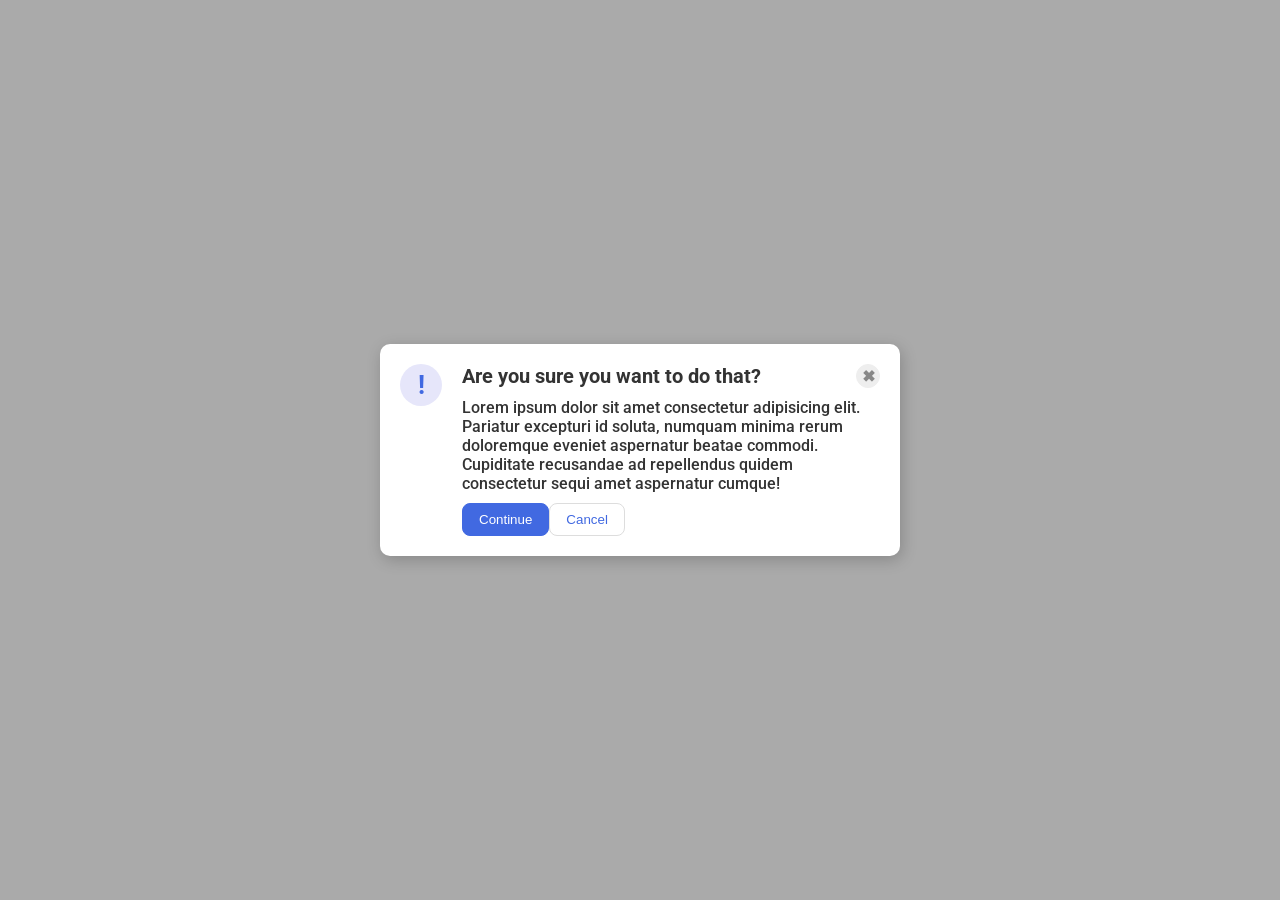
<file: foundations/flex/05-flex-modal/index.html>
<!DOCTYPE html>
<html lang="en">
  <head>
    <meta charset="UTF-8">
    <meta http-equiv="X-UA-Compatible" content="IE=edge">
    <meta name="viewport" content="width=device-width, initial-scale=1.0">
    <link rel="stylesheet" href="style.css">
    <title>Modal</title>
  </head>
  <body>
    <div class="modal">
      <div class="icon">!</div>
      <div class="content">
        <div class="head">
          <div class="header">Are you sure you want to do that?</div>
          <button class="close-button">✖</button>
        </div>
        <div class="text">Lorem ipsum dolor sit amet consectetur adipisicing elit. Pariatur excepturi id soluta, numquam minima rerum doloremque eveniet aspernatur beatae commodi. Cupiditate recusandae ad repellendus quidem consectetur sequi amet aspernatur cumque!</div>
        <div class="buttons">
          <button class="continue">Continue</button>
          <button class="cancel">Cancel</button>
        </div>
      </div>
    </div>
  </body>
</html>
</file>
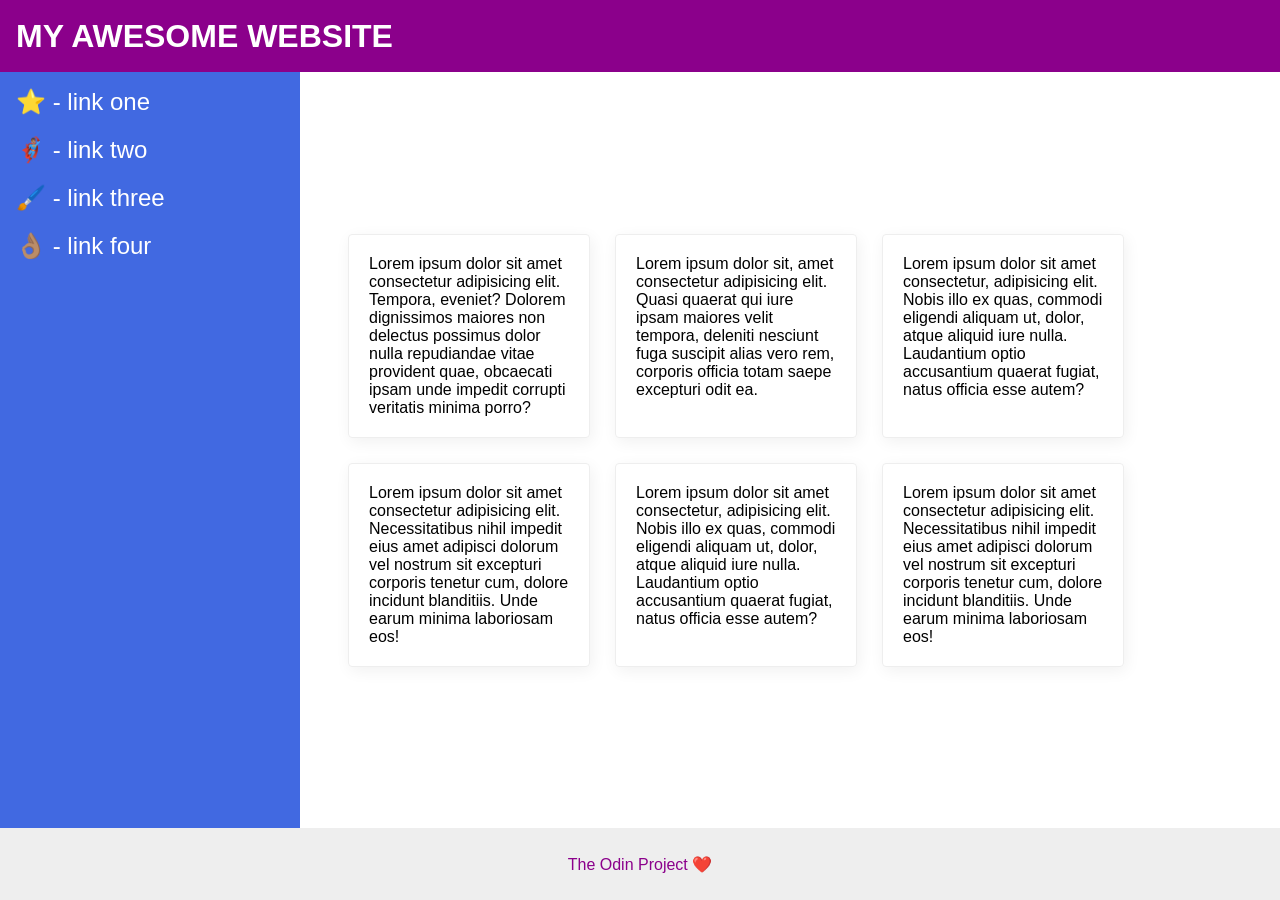
<file: foundations/flex/07-flex-layout-2/index.html>
<!DOCTYPE html>
<html lang="en">
  <head>
    <meta charset="UTF-8" />
    <meta http-equiv="X-UA-Compatible" content="IE=edge" />
    <meta name="viewport" content="width=device-width, initial-scale=1.0" />
    <title>The Holy Grail</title>
    <link rel="stylesheet" href="style.css" />
  </head>
  <body>
    <div class="header">MY AWESOME WEBSITE</div>

    <div class="content">
      <div class="sidebar">
        <ul>
          <li><a href="#">⭐ - link one</a></li>
          <li><a href="#">🦸🏽‍♂️ - link two</a></li>
          <li><a href="#">🖌️ - link three</a></li>
          <li><a href="#">👌🏽 - link four</a></li>
        </ul>
      </div>
      <div class="cards">
        <div class="card">
          Lorem ipsum dolor sit amet consectetur adipisicing elit. Tempora, eveniet?
          Dolorem dignissimos maiores non delectus possimus dolor nulla repudiandae
          vitae provident quae, obcaecati ipsam unde impedit corrupti veritatis
          minima porro?
        </div>
        <div class="card">
          Lorem ipsum dolor sit, amet consectetur adipisicing elit. Quasi quaerat
          qui iure ipsam maiores velit tempora, deleniti nesciunt fuga suscipit
          alias vero rem, corporis officia totam saepe excepturi odit ea.
        </div>
        <div class="card">
          Lorem ipsum dolor sit amet consectetur, adipisicing elit. Nobis illo ex
          quas, commodi eligendi aliquam ut, dolor, atque aliquid iure nulla.
          Laudantium optio accusantium quaerat fugiat, natus officia esse autem?
        </div>
        <div class="card">
          Lorem ipsum dolor sit amet consectetur adipisicing elit. Necessitatibus
          nihil impedit eius amet adipisci dolorum vel nostrum sit excepturi
          corporis tenetur cum, dolore incidunt blanditiis. Unde earum minima
          laboriosam eos!
        </div>
        <div class="card">
          Lorem ipsum dolor sit amet consectetur, adipisicing elit. Nobis illo ex
          quas, commodi eligendi aliquam ut, dolor, atque aliquid iure nulla.
          Laudantium optio accusantium quaerat fugiat, natus officia esse autem?
        </div>
        <div class="card">
          Lorem ipsum dolor sit amet consectetur adipisicing elit. Necessitatibus
          nihil impedit eius amet adipisci dolorum vel nostrum sit excepturi
          corporis tenetur cum, dolore incidunt blanditiis. Unde earum minima
          laboriosam eos!
        </div>
      </div>
    </div>

    <div class="footer">The Odin Project ❤️</div>
  </body>
</html>
</file>
<file: foundations/flex/05-flex-modal/style.css>
@import url('https://fonts.googleapis.com/css2?family=Roboto:wght@400;700&display=swap');

html, body {
  height: 100%;
}

body {
  font-family: Roboto, sans-serif;
  margin: 0;
  background: #aaa;
  color: #333;
  /* I'll give you this one for free lol */
  display: flex;
  align-items: center;
  justify-content: center;
}

.modal {
  background: white;
  width: 480px;
  border-radius: 10px;
  box-shadow: 2px 4px 16px rgba(0,0,0,.2);
  display: flex;
  padding: 20px;
}
.content{
  display: flex;
  flex-direction: column;
  gap: 10px;
  font-weight: 500;
}
.icon {
  color: royalblue;
  font-size: 26px;
  font-weight: 700;
  background: lavender;
  width: 42px;
  height: 42px;
  border-radius: 50%;
  display: flex;
  align-items: center;
  justify-content: center;
  flex: 1 0 auto;
  margin-right: 20px;
}

.close-button {
  background: #eee;
  border-radius: 50%;
  color: #888;
  font-weight: 400;
  font-size: 16px;
  height: 24px;
  width: 24px;
  display: flex;
  align-items: center;
  justify-content: center;
  border: 1px solid #eee;
  padding: 0;
  font-weight: bold;
}

button {
  cursor: pointer;
  padding: 8px 16px;
  border-radius: 8px;
}

button.continue {
  background: royalblue;
  border: 1px solid royalblue;
  color: white;
}

button.cancel {
  background: white;
  border: 1px solid #ddd;
  color: royalblue;
}
.head{
  display: flex;
  justify-content: space-between;
  align-items: center;
}
.header{
  font-size: 20px;
  font-weight: bold;
}
.buttons{
  display: flex;
}
</file>
<file: foundations/flex/07-flex-layout-2/style.css>
body {
  font-family: -apple-system, BlinkMacSystemFont, "Segoe UI", Roboto, Oxygen,
    Ubuntu, Cantarell, "Open Sans", "Helvetica Neue", sans-serif;
  margin: 0;
  min-height: 100vh;
  display: flex;
  flex-direction: column;
}
.content {
  flex: 1;
}

.header {
  height: 72px;
  background: darkmagenta;
  color: white;
  font-size: 32px;
  font-weight: 900;
  display: flex;
  align-items: center;
  padding: 0 16px;
}

.footer {
  height: 72px;
  background: #eee;
  color: darkmagenta;
  display: flex;
  justify-content: center;
  align-items: center;
}

.sidebar {
  flex: 0 0 300px;
  background: royalblue;
  box-sizing: border-box;
  padding: 16px;
}

.card {
  border: 1px solid #eee;
  box-shadow: 2px 4px 16px rgba(0, 0, 0, 0.06);
  border-radius: 4px;
  padding: 20px;
  flex: 0 1 200px;
  min-width: 200px;
}
.content {
  display: flex;
}
a {
  text-decoration: none;
  color: inherit;
}
ul {
  list-style-type: none;
  padding: 0;
  display: flex;
  flex-direction: column;
  gap: 20px;
  color: white;
  font-size: 24px;
  margin: 0;
}

.cards{
  padding: 48px;
  display: flex;
  align-content: center;
  gap: 25px;
  row-gap: 25px;
  flex-wrap: wrap;
}
</file>
